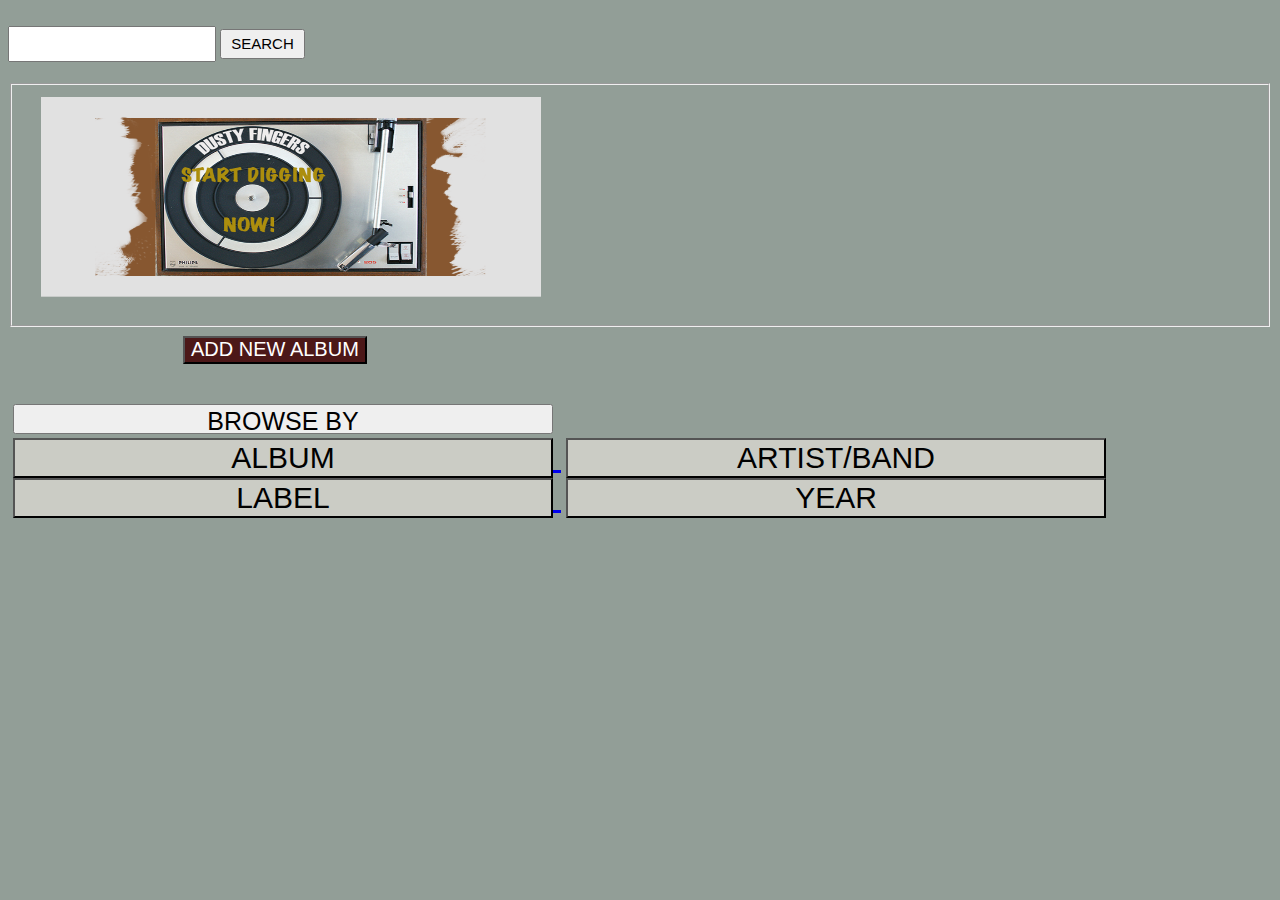
<file: Index.html>
<!DOCTYPE html>
<!--HTML TAG-->
<!Michael BAIN
  MIU  1303
  Project 1
  3/5/13
<html>
    
    <head>
    
        <meta charset="utf-8" />
        <meta name="description" content="My very first HTML5 document" />
        <meta name="keywords" content="html5, mobile development, Full Sail University" />
        <meta name="robots" content="index,follow" />
        <meta name="viewport" content="user-scalable=no, width=device-width" />
        <meta name="viewport" content="target-densitydpi=device-dpi" />
        <meta name="HandheldFriendly" content="True"/>
        <meta name="MobileOptimized" content="320" />
        
        <p<li><label for="search"></label><br><input type="text" id="searchField" style="width:200px;height:30px"/>
          
        </li><input type="submit" value="SEARCH" id="searchButton" style="width:85px; padding-top:0px;height:30px;font-size:15px;"/></li>
        <h1><font color="white"</h1>
    
    <!<link href="Bain_M.css" rel="stylesheet" type="text/css" />
    
    <script src="Bain_M.js" type="text/javascript"></script>
    </head>
    <body>
      
      <body bgcolor="#929e97" src="images/wood.jpg">
     
       
  <fieldset>
    
  
          
          <div class="image"></div>
           <img style="margin-left:5px;width:500px; height:200px;" src="images/dusty.png" /> 
        
      </fieldset>          
              
       <a href="Bain_M.html"</a>  <input href="Bain_M.html"name="addNewSession" type="button" value="ADD NEW ALBUM" style="font-size: 20px;
         background-color:#4c1818;color:#ffffff; margin-left:175px; padding-top:0px"><br><br></a>
       
     </li> <input name="browse"type="submit" value="BROWSE BY" style="width:540px;margin-left:5px; height:30px; font-size: 25px;"id="browseButton"/><br>
          <a href="album.html"</a> <input name="artist" type="button" value="ALBUM" style="width:540px;background-color:#cbccc5; margin-left:5px;color:#000000; font-size:30px">
          <a href="artist.html"</a> <input name="studio" type="button" value="ARTIST/BAND" style="width:540px;background-color:#cbccc5;margin-left:5px; color:#f000000; font-size:30px">
          <a href="label.html"</a> <input name="daw" type="button" value="LABEL" style="width:540px;background-color:#cbccc5; margin-left:5px;color:#000000; font-size:30px">
          <a href="year.html"</a><input name="session" type="button" value="YEAR" style="width:540px;background-color:#cbccc5; margin-left:5px;color:#000000; font-size:30px ">
          
          
          
                  
    </body>
</html>
</file>
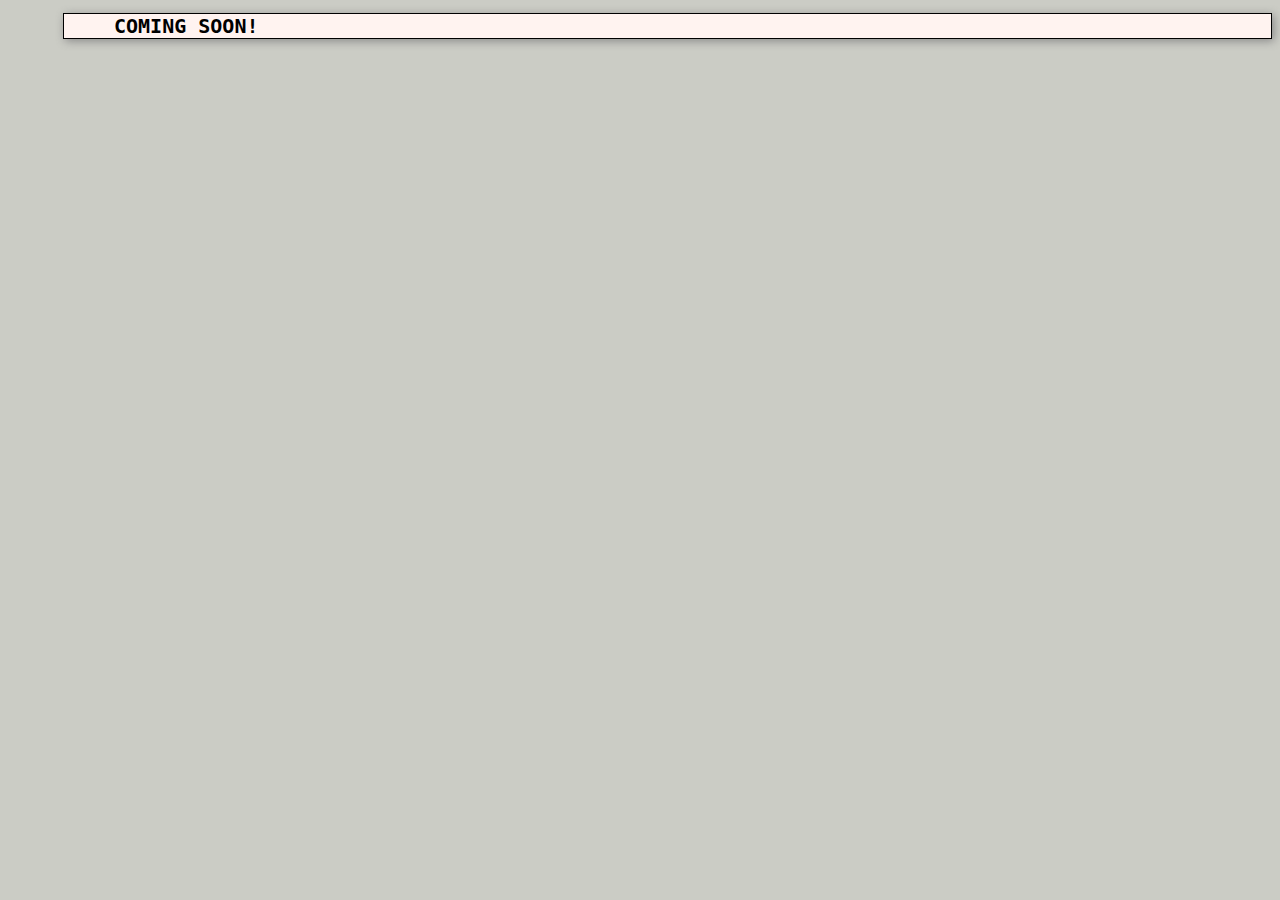
<file: album.html>
<!DOCTYPE html>
<!--HTML TAG-->
<! Michael Bain
   Visual Frameworks
   1302
   2/15/13
 <!  project 2>

<html>
    
    <head>
    
        <meta charset="utf-8" />
        <meta name="description" content="My very first HTML5 document" />
        <meta name="keywords" content="html5, mobile development, Full Sail University" />
        <meta name="robots" content="index,follow" />
        <meta name="viewport" content="user-scalable=no, width=device-width" />
        <meta name="viewport" content="target-densitydpi=device-dpi" />
        <meta name="HandheldFriendly" content="True"/>
        <meta name="MobileOptimized" content="320" />
        <title>Studio Time</title>
    
    <link href="Bain_M.css" rel="stylesheet" type="text/css" />
    
   
    </head>
    <body>
         <h1>COMING SOON!</h1>
                 
        </form> 
        <script src="json.js" type="text/javascript"></script>       
        <script src="Bain_M.js" type="text/javascript"></script>
    </body>
</html>
</file>
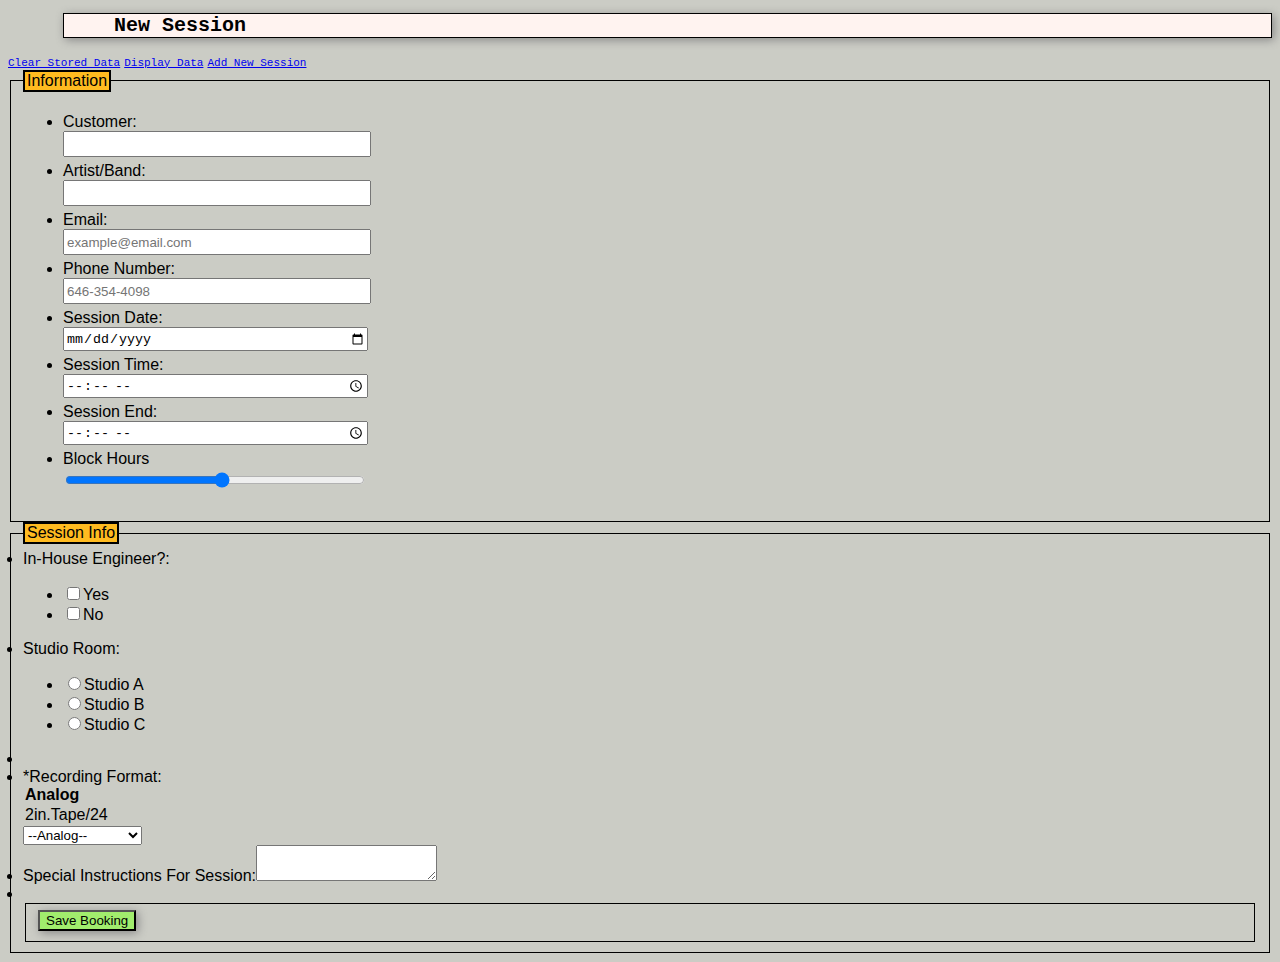
<file: Bain_M.html>
<!DOCTYPE html>
<!--HTML TAG-->
<! Michael Bain
   Visual Frameworks
   1302
   2/15/13
 <!  project 2>

<html>
    
    <head>
    
        <meta charset="utf-8" />
        <meta name="description" content="My very first HTML5 document" />
        <meta name="keywords" content="html5, mobile development, Full Sail University" />
        <meta name="robots" content="index,follow" />
        <meta name="viewport" content="user-scalable=no, width=device-width" />
        <meta name="viewport" content="target-densitydpi=device-dpi" />
        <meta name="HandheldFriendly" content="True"/>
        <meta name="MobileOptimized" content="320" />
        <title>Studio Time</title>
    
    <link href="Bain_M.css" rel="stylesheet" type="text/css" />
    
   
    </head>
    <body>
        <h1>New Session</h1>
        <a href="#" id="clearLink">Clear Stored Data</a>
        <a href="#" id= "displayLink">Display Data</a>
        <a href="Bain_M.html" id="addNew">Add New Session</a>
        
        <form
              action="#" method="get" id="sessionForm" />
            <fieldset>
                <legend>Information</legend>
                <ul id="errors"></ul>
                <ul>
                    
                    <li><label for="uname">Customer:</label><br><input type="text" id="customer" /></li>
                    <li><label for="pword">Artist/Band:</label><br><input type="text" id="artist/band" /></li>
                    <li><label for="email">Email:</label><br><input type="email" id="email" placeholder="example@email.com" /></li>
                    <li><label for="url">Phone Number:</label><br><input type="phone" id="phone" placeholder="646-354-4098" /></li>
                    <li><label for="url">Session Date:</label><br><input type="date" id="date" placeholder="02/18/2013" /></li>
                    <li><label for="url">Session Time:</label><br><input type="time" id="sTime" placeholder="8:00pm" /></li>
                    <li><label for="url">Session End:</label><br><input type="time" id="endTime" placeholder="3:00am" /></li>
                    <li><label for="hours">Block Hours</label><br><input type="range" min="3" max="24" id= "hours" /></li>                                                             
              
                    
                </ul>
            </fieldset>
            <fieldset>
                <legend>Session Info</legend>
         
                               
                    <li>In-House Engineer?:</li>
                        <ul>
                            <li><input type="checkbox" value="Yes" id="yes" name="yesno" /><label for="yes">Yes</label></li>
                            <li><input type="checkbox" value="No" id="no" name= "yesno" /><label for="no">No</label></li>
                              
                        </ul>
                    </li>
                    <li>Studio Room:
                        <ul>
                            <li><input type="radio" value="studioA" id="studioa" name="studioroom" /><label for="studioa">Studio A</label></li>
                            <li><input type="radio" value="studioB" id="studiob" name="studioroom" /><label for="studiob">Studio B</label></li>
                            <li><input type="radio" value="studioC" id="studioc" name="studioroom" /><label for="studioc">Studio C</label></li>
                            
                        </ul>                        
                    </li>
                    <li>
                        <li id= "select"><label for="group">*Recording Format:</label><br />
                            
                            <optgroup label="Analog">
                                <option value="TwoInchTape" id= "twoinchtape">2in.Tape/24</option>
        
                           
                           
                            <optgroup label="Digital">
                                <option value="ProToolsHD" id= "protools">Pro ToolsHD</option>
                                <option value="Logic" id= "logic">Logic</option>
                                <option value="Nuendo/Cubase" id= "nuendo/cubase">Nuendo/Cubase</option>
                                <option value="FlStudio" id= "flstudio">FL Studio</option>
                            </optgroup>                           
                        </select>
                    </li>
                    <li><label for="comments">Special Instructions For Session:</label><textarea id="comments"></textarea></li>
                    <li><input type="hidden" value="true" /></li>                       
                </ul>
            <fieldset>
        
            <input type="submit" value="Save Booking" id="submitBooking"/><br />          
                 
        </form> 
        <script src="json.js" type="text/javascript"></script>       
        <script src="Bain_M.js" type="text/javascript"></script>
    </body>
</html>
</file>
<file: Bain_M.css>
/* Michael Bain
 Visual Frameworks
 1302
 project 3
 css file
*/


legend {
         background-color: #ffbb20;
         border: 2px #000 solid;
         font-family: "Lucida Grande", "Lucida Sans Unicode", Geneva, sans-serif;
}                    
               
h1{
   font-family: Menlo, Consolas, Monaco, "Lucida Console", monospace; 
   background-color: #fff3f0; 
   padding-left: 50px;  
   background-length: 500px;
   border: 1px #000 solid;
   font-size: 20px;
   background-width:300px;
   margin-left:55px; 
   box-shadow: 2px 2px 10px #888;  
   
} 
fieldset{border: 1px #000 solid;

}


a[id="clearLink"]{
                  font-family: Menlo, Consolas, Monaco, "Lucida Console", monospace; 
                  font-size:11px; 
}
a[id= "displayLink"]{
                     font-family: Menlo, Consolas, Monaco, "Lucida Console", monospace;
                     font-size:11px; 
}                    
                    
a[id="addNew"]{
                     font-family: Menlo, Consolas, Monaco, "Lucida Console", monospace;
                     font-size:11px; 
}                

/*Text Boxes*/
input[type="text"]{ 
       
                   width:300px;
                   height:20px; 
                   margin-bottom:5px;                                    
}
input[type="email"]{ 

                   width:300px;
                   height:20px;
                   margin-bottom:5px;
}
input[type="phone"]{ 

                  width:300px;
                  height:20px;
                  margin-bottom:5px;
}
input[type="date"]{ 

                   width:300px;
                   height:20px;
                   margin-bottom:5px;
}
input[type="time"]{ 

                   width:300px;
                   height:20px;
                   margin-bottom:5px;
}
input[type="range"]{ 

                   width:300px;
                   height:20px;
                   margin-bottom:5px;
}

input[type="submit"]{
                   
                   background-color: #a1ed6d;
                   box-shadow: 2px 2px 10px #888;
                    
}
body{
     background-color:#cbccc5;
    
    
}

li{
   font-family: Helvetica, sans-serif;
   
}


nav  {
    display: block;
    width: 100%;
    overflow: hidden;
}

nav ul {
    margin: 80px 0 20px 0;
    padding: .7em;
    float: left;
    list-style: none;
    background: #444;
    background: rgba(0,0,0,.2);
    -moz-border-radius: .5em;
    -webkit-border-radius: .5em;
    border-radius: .5em;    
    -moz-box-shadow: 0 1px 0 rgba(255,255,255,.2), 0 2px 1px rgba(0,0,0,.8) inset;
    -webkit-box-shadow: 0 1px 0 rgba(255,255,255,.2), 0 2px 1px rgba(0,0,0,.8) inset;
    box-shadow: 0 1px 0 rgba(255,255,255,.2), 0 2px 1px rgba(0,0,0,.8) inset; 
}

nav li {
    float:left;
}

near-gradient(#f5f5f5, #c1c1c1);            
 }
</file>
